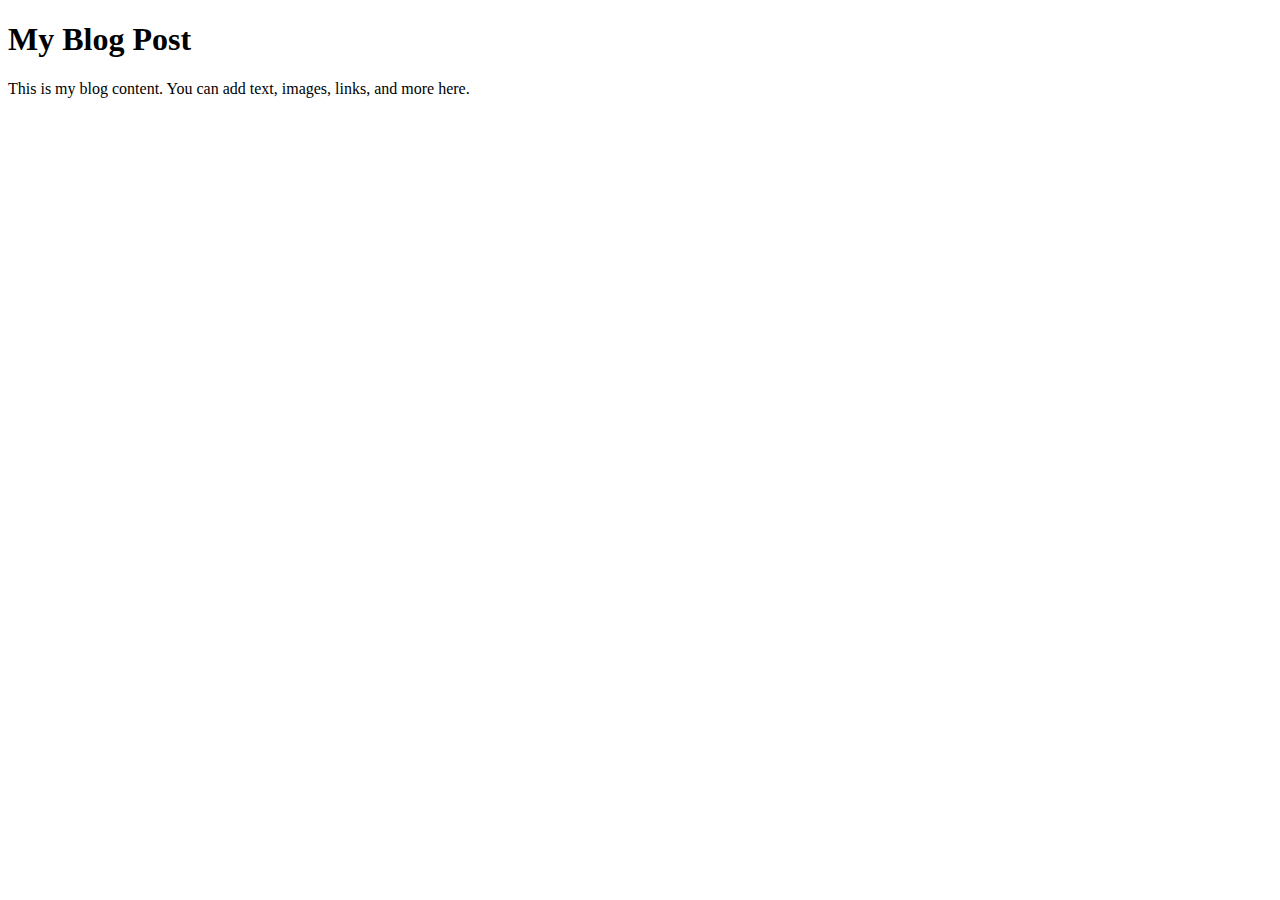
<file: blogs/blog.html>
<!DOCTYPE html>
<html lang="en">
<head>
    <meta charset="UTF-8">
    <meta name="viewport" content="width=device-width, initial-scale=1.0">
    <title>My Blog Post</title>
</head>
<body>
    <h1>My Blog Post</h1>
    <p>This is my blog content. You can add text, images, links, and more here.</p>
</body>
</html>
</file>
